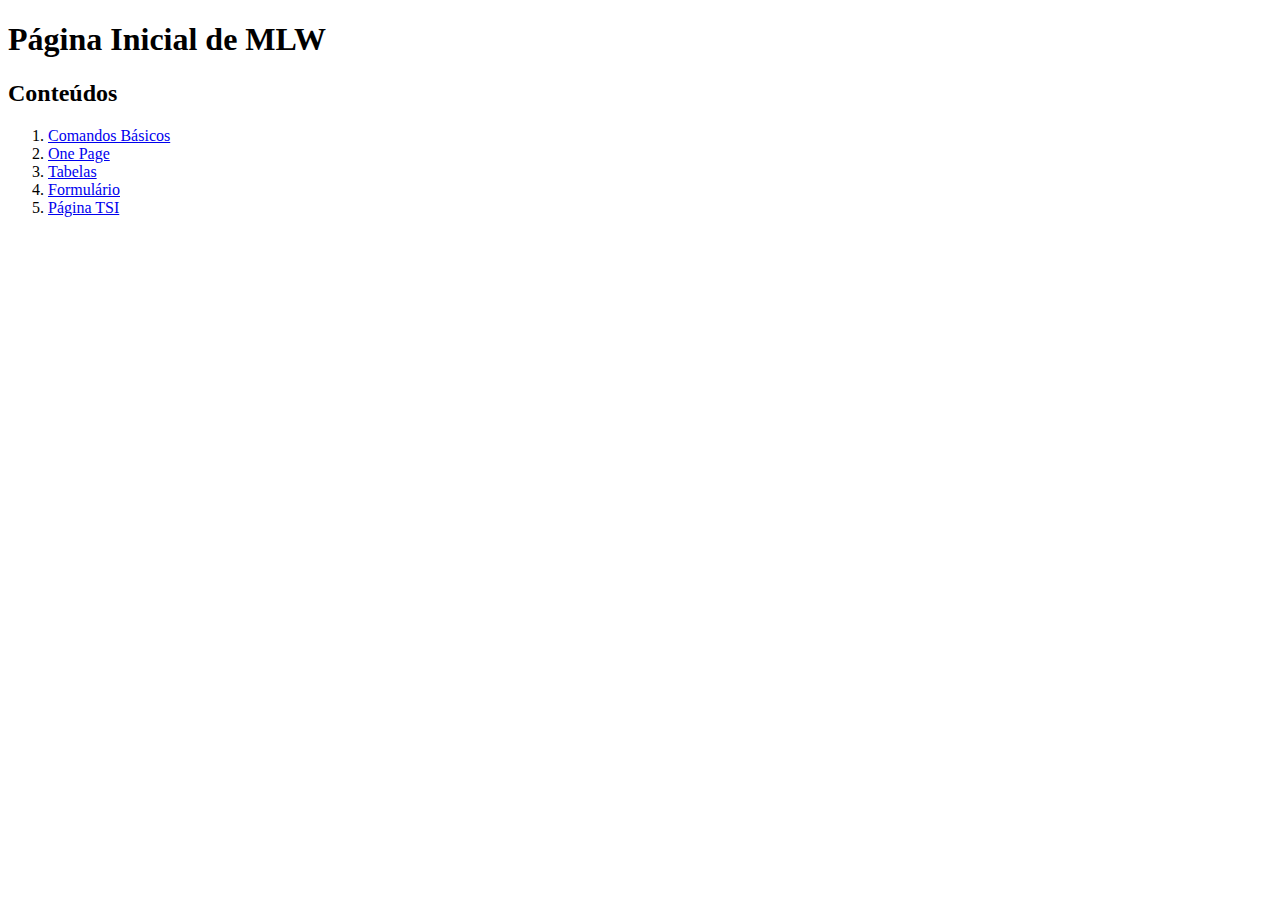
<file: index.html>
<!DOCTYPE html>
 <html>
 <head>
    <meta charset='utf-8'>
    <meta http-equiv='X-UA-Compatible' content='IE=edge'>
    <title>Page Title</title>
    <meta name='viewport' content='width=device-width, initial-scale=1'>
 </head>
 <body>
    <h1>Página Inicial de MLW</h1>
    <h2>Conteúdos</h2>
    <ol>
        <li><a href="paginas/comandosbasicos.html">Comandos Básicos</a></li>
        <li><a href="paginas/onepage.html">One Page</a></li>
        <li><a href="paginas/tabelas.html">Tabelas</a></li>
        <li><a href="paginas/formularios.html">Formulário</a></li>
        <li><a href="paginas/tsi.html">Página TSI</a></li>
    </ol> 
 </body>
 </html>
</file>
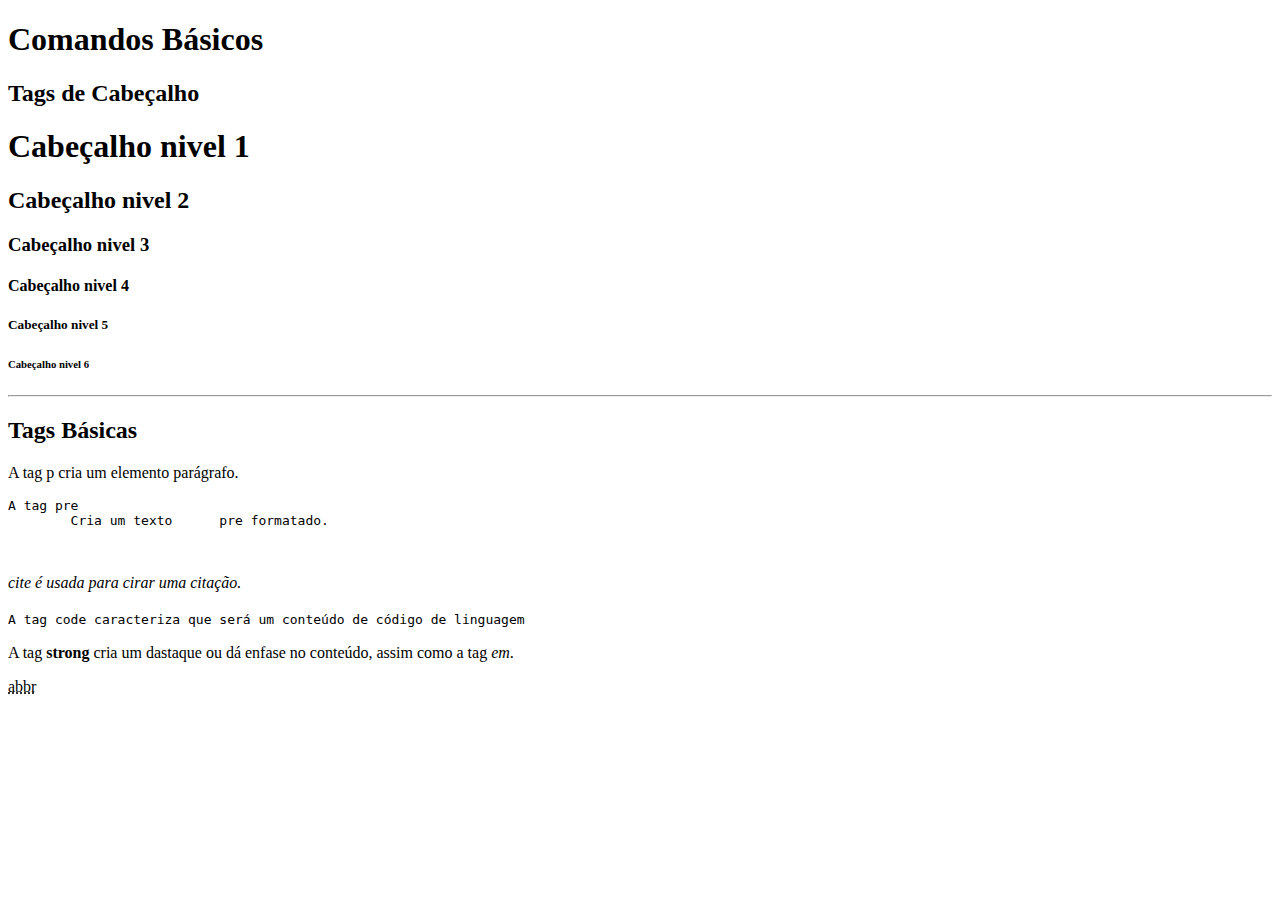
<file: paginas/comandosbasicos.html>
<!DOCTYPE html>
<html lang="en">
<head>
    <meta charset="UTF-8">
    <meta http-equiv="X-UA-Compatible" content="IE=edge">
    <meta name="viewport" content="width=device-width, initial-scale=1.0">
    <title>Document</title>
</head>
<body>
    <h1>Comandos Básicos</h1>
    <h2>Tags de Cabeçalho</h2>
    <h1>Cabeçalho nivel 1</h1>
    <h2>Cabeçalho nivel 2</h2>
    <h3>Cabeçalho nivel 3</h3>
    <h4>Cabeçalho nivel 4</h4>
    <h5>Cabeçalho nivel 5</h5>
    <h6>Cabeçalho nivel 6</h6>
    <hr> <!--Cria uma linha-->
    <h2>Tags Básicas</h2>
    <p>A tag p cria um elemento parágrafo.</p>
    <pre>A tag pre 
        Cria um texto      pre formatado.
    </pre>
    <br> <!--Quebra de linha. Todo conteúdo após a tag para a linha de baixo-->
<cite> cite é usada para cirar uma citação.</cite>
<br>
<br>
<code>A tag code caracteriza que será um conteúdo de código de linguagem</code>
<p>A tag <strong>strong</strong> cria um dastaque ou dá enfase no conteúdo, assim como a tag <em>em</em>.</p>
<p>
    <abbr title="A tag abbr é um texto de abreviação que aparece em hover">abbr</abbr>
</p>

<blockquote cite="">

</blockquote> <!---->

</body>
</html>
</file>
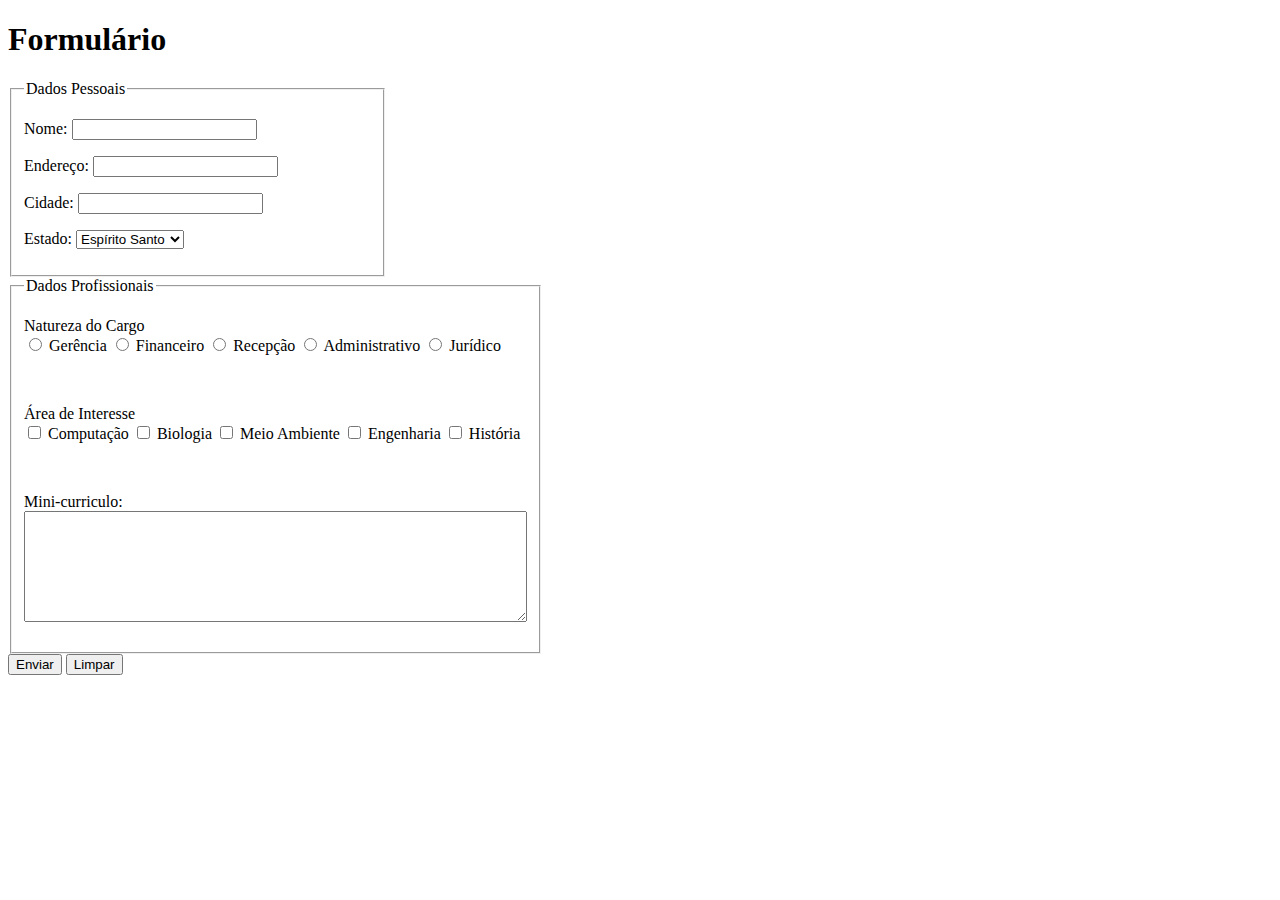
<file: paginas/formularios.html>
<!DOCTYPE html>
<html lang="en">
<head>
    <meta charset="UTF-8">
    <meta http-equiv="X-UA-Compatible" content="IE=edge">
    <meta name="viewport" content="width=device-width, initial-scale=1.0">
    <title>Document</title>
    <link rel="stylesheet" href="styles/form.css">
</head>
<body>
    <h1>Formulário</h1>
    <form action="">
        <fieldset id="personaldata">
            <legend>Dados Pessoais</legend>
            <p>
                <label for="nome">Nome:</label>
                <input type="text" id="nome" name="nome"><br>
            </p>
            <p>
                <label for="endereço">Endereço:</label>
                <input type="text" id="endereço" name="endereço"><br>
            </p>
            <p>
                <label for="cidade">Cidade:</label>
                <input type="text" id="cidade" name="cidade"><br>
            </p>
            <p>
                <label for="estados">Estado:</label>
                <select name="estados" id="estados">
                    <option value="Espírito Santo">Espírito Santo</option>
                    <option value="Minas Gerais">Minas Gerais</option>
                    <option value="Rio de Janeiro">Rio de Janeiro</option> 
                    <option value="São Paulo">São Paulo</option>
                </select>
            </p>
        </fieldset>
        <fieldset id="professionaldata">
            <legend>Dados Profissionais</legend>
            <p>
             <label for="cargo">Natureza do Cargo</label><br>
                <input type="radio" name="cargo" id="gerencia">
                    <label for="gerencia">Gerência</label>
                <input type="radio" name="cargo" id="financeiro">
                    <label for="financeiro">Financeiro</label>
                <input type="radio" name="cargo" id="recepção">
                    <label for="recepção">Recepção</label>
                <input type="radio" name="cargo" id="administrativo">
                    <label for="administrativo">Administrativo</label>
                <input type="radio" name="cargo" id="juridico">
                    <label for="juridico">Jurídico</label>
            </p>
            <br>
            <p>
            <label for="interesse">Área de Interesse</label><br>
                <input type="checkbox" name="interesse" id="computação">
                    <label for="computação">Computação</label>
                <input type="checkbox" name="interesse" id="biologia">
                    <label for="biologia">Biologia</label>
                <input type="checkbox" name="interesse" id="meioamb">
                    <label for="meioamb">Meio Ambiente</label>
                <input type="checkbox" name="interesse" id="engenharia">
                    <label for="engenharia">Engenharia</label>
                <input type="checkbox" name="interesse" id="historia">
                    <label for="historia">História</label>
            </p>
            <br>
            <p>
                <label for="curriculo">Mini-curriculo:</label>
                <textarea rows="7" cols="60" name="curriculo" id="curriculo"></textarea>
            </p>
        </fieldset>
        <input type="submit" value="Enviar">
        <input type="reset" value="Limpar">
    </form>
</body>
</html>
</file>
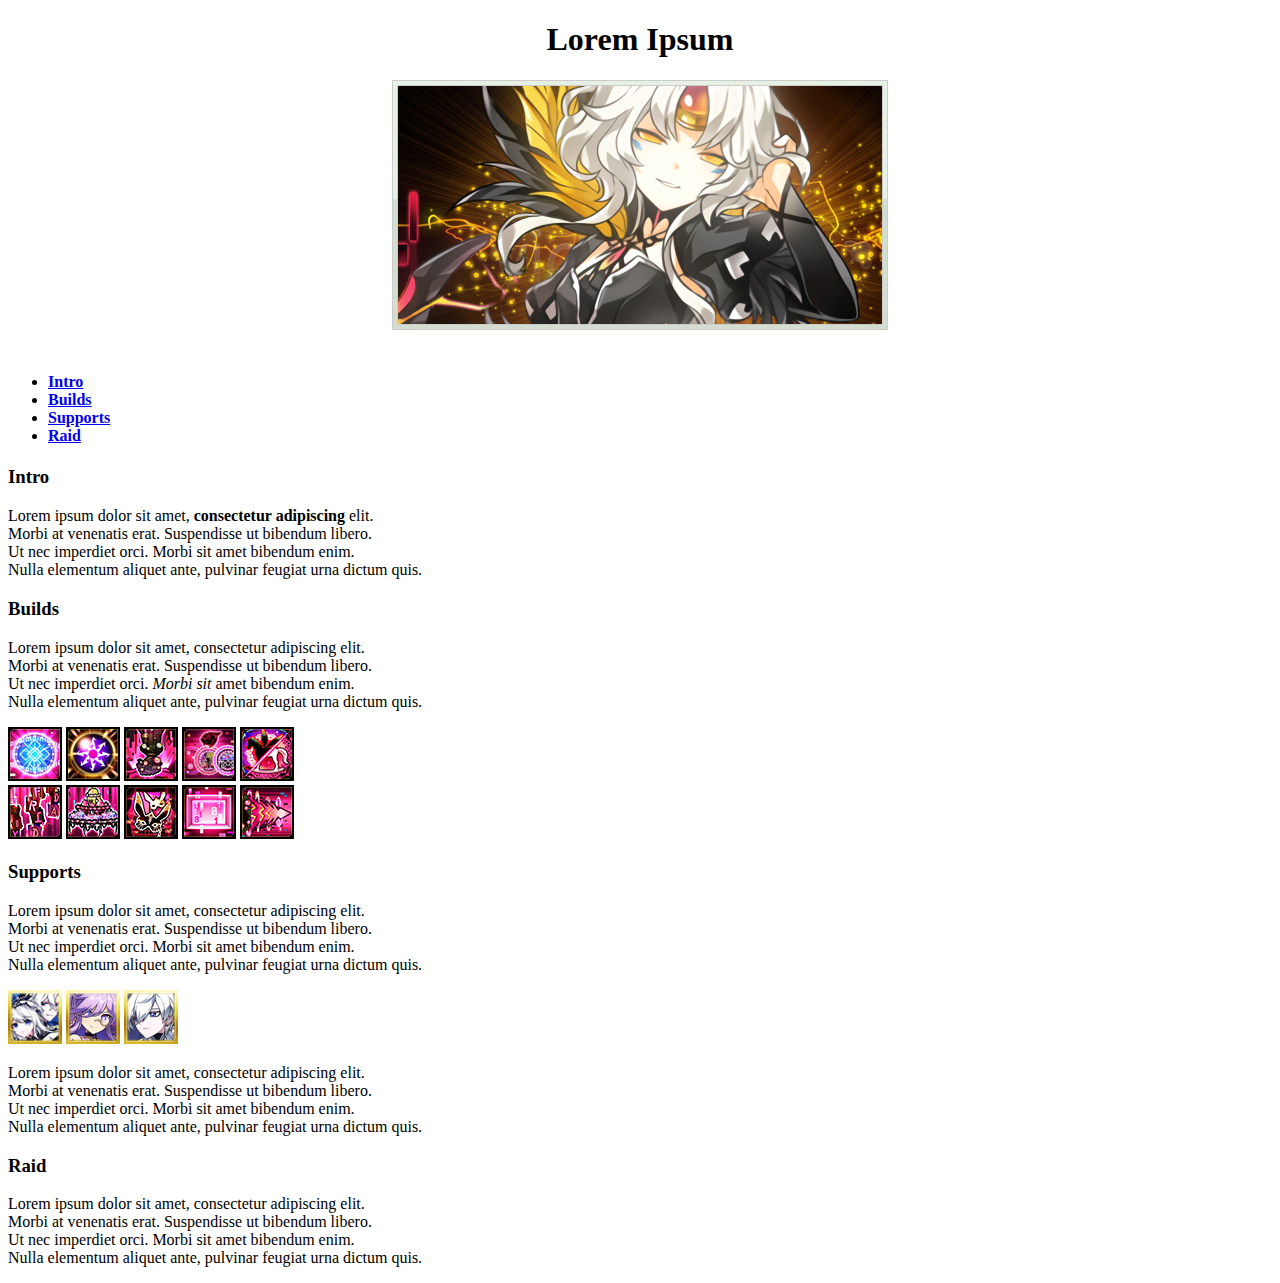
<file: paginas/onepage.html>
<!DOCTYPE html>
<html lang="en">
<head>
    <meta charset="UTF-8">
    <meta http-equiv="X-UA-Compatible" content="IE=edge">
    <meta name="viewport" content="width=device-width, initial-scale=1.0">
    <title>Basics</title>
    <link href="styles/style.css" rel="stylesheet" />
</head>
<body>
    <center><h1>Lorem Ipsum</h1>
       <div class="tooltip"><img src="img/ATT2.png" alt="">
        <span class="tooltiptext">Code: Antithese</span>
      </div>
    </center>
    <br>
    <h4><ul><li><a href="#intro">Intro</a></li>
        <li><a href="#builds">Builds</li></a>
        <li><a href="#supports">Supports</li></a>
        <li><a href="#raiding">Raid</li></a>
    </ul>
    </h4>
 
      <a id="intro"><h3>Intro</h3> </a>
      <p>Lorem ipsum dolor sit amet, <b>consectetur adipiscing</b> elit. <br>
         Morbi at venenatis erat. Suspendisse ut bibendum libero. <br>
        Ut nec imperdiet orci. Morbi sit amet bibendum enim. <br>
        Nulla elementum aliquet ante, pulvinar feugiat urna dictum quis.</p>

    <a id="builds"><h3>Builds</h3></a>
    <p>Lorem ipsum dolor sit amet, consectetur adipiscing elit. <br>
        Morbi at venenatis erat. Suspendisse ut bibendum libero. <br>
       Ut nec imperdiet orci. <i>Morbi sit</i> amet bibendum enim. <br>
       Nulla elementum aliquet ante, pulvinar feugiat urna dictum quis.</p>
       <div class="row">

                <div class="tooltip"><img src="img/CodeFailessSkill7.png" alt="Purify">
            <span class="tooltiptext"><b>Purify [Tenacity]</b><br>Lorem ipsum dolor sit amet, consectetur adipiscing elit.
                Morbi at venenatis erat. Suspendisse ut bibendum libero. </span> 
        </div>
                <div class="tooltip"><img src="img/SOE.png" alt="Destruction Aura">
            <span class="tooltiptext"><b>Destruction Aura [Buff]</b><br>Lorem ipsum dolor sit amet, consectetur adipiscing elit.
                Morbi at venenatis erat. Suspendisse ut bibendum libero. </span>
            </div>
                  <div class="tooltip"><img src="img/CodeUnknownSkill4.png" alt="Heaven's Fist - Abandoned">
              <span class="tooltiptext"><b>Heaven's Fist - Abandoned [Strenght]</b><br>Lorem ipsum dolor sit amet, consectetur adipiscing elit.
                Morbi at venenatis erat. Suspendisse ut bibendum libero. </span>
        
    </div>
      <div class="tooltip"> <img src="img/CFskill2.png" alt="Clementine">
       <span class="tooltiptext"><b>Clementine [Strenght]</b><br>Lorem ipsum dolor sit amet, consectetur adipiscing elit.
        Morbi at venenatis erat. Suspendisse ut bibendum libero. </span> </div>
        <div class="tooltip"><img src="img/CFskill1.png" alt="Trojan Horse">
            <span class="tooltiptext"><b>Trojan Horse [Bravery]</b><br>Lorem ipsum dolor sit amet, consectetur adipiscing elit.
                Morbi at venenatis erat. Suspendisse ut bibendum libero. </span></div> 
        </div>
        <div class="row">
                <div class="tooltip"><img src="img/CodeFailessSkill5.png" alt="Friday">
            <span class="tooltiptext"><b>Friday [Strenght]</b><br>Lorem ipsum dolor sit amet, consectetur adipiscing elit.
                    Morbi at venenatis erat. Suspendisse ut bibendum libero. </span></div> 
                 <div class="tooltip"><img src="img/CodeFailessSkill6.png" alt="Chandelier">
            <span class="tooltiptext"><b>Chandelier [Bravery]</b><br>Lorem ipsum dolor sit amet, consectetur adipiscing elit.
                Morbi at venenatis erat. Suspendisse ut bibendum libero. </span></div> 
                <div class="tooltip"><img src="img/CodeFailessTSkill4.png" alt="Masquerade">
            <span class="tooltiptext"><b>Masquerade [Bravery]</b><br>Lorem ipsum dolor sit amet, consectetur adipiscing elit.
                Morbi at venenatis erat. Suspendisse ut bibendum libero. </span></div> 
                <div class="tooltip"><img src="img/CodeUnknownSkill2.png" alt="White Box">
            <span class="tooltiptext"><b>White Box [Strenght]</b><br>Lorem ipsum dolor sit amet, consectetur adipiscing elit.
                Morbi at venenatis erat. Suspendisse ut bibendum libero. </span></div> 
                <div class="tooltip"><img src="img/CodeUnknownSkill7.png" alt="Junk Track">
            <span class="tooltiptext"><b>Junk Track [Bravery]</b><br>Lorem ipsum dolor sit amet, consectetur adipiscing elit.
                Morbi at venenatis erat. Suspendisse ut bibendum libero. </span></div> 
                    </div>
                </div>
            </div>
    </div>
    <a id="supports"><h3>Supports</h3></a>
    <p>Lorem ipsum dolor sit amet, consectetur adipiscing elit. <br>
        Morbi at venenatis erat. Suspendisse ut bibendum libero. <br>
       Ut nec imperdiet orci. Morbi sit amet bibendum enim. <br>
       Nulla elementum aliquet ante, pulvinar feugiat urna dictum quis.</p>
       <div class="tooltip"><img src="img/Icon_-_Demersio.png" alt="Demersio">
        <span class="tooltiptext"><b>Demersio</b><br>Lorem ipsum dolor sit amet, consectetur adipiscing elit.
             Morbi at venenatis erat. Suspendisse ut bibendum libero. </span></div> 
        <div class="tooltip"><img src="img/Icon_-_Lord_Azoth.png" alt="Lord Azoth">
         <span class="tooltiptext"><b>Lord Azoth</b><br>Lorem ipsum dolor sit amet, consectetur adipiscing elit.
         Morbi at venenatis erat. Suspendisse ut bibendum libero. </span></div>
         <div class="tooltip"><img src="img/Icon_-_Nyx_Pieta.png" alt="Nyx Pieta">
        <span class="tooltiptext"><b>Nyx Pieta</b><br>Lorem ipsum dolor sit amet, consectetur adipiscing elit.
            Morbi at venenatis erat. Suspendisse ut bibendum libero.</span></div>
            <p>Lorem ipsum dolor sit amet, consectetur adipiscing elit. <br>
                Morbi at venenatis erat. Suspendisse ut bibendum libero. <br>
               Ut nec imperdiet orci. Morbi sit amet bibendum enim. <br>
               Nulla elementum aliquet ante, pulvinar feugiat urna dictum quis.</p>
       <a id="raiding"><h3>Raid</h3></a>
       <p>Lorem ipsum dolor sit amet, consectetur adipiscing elit. <br>
        Morbi at venenatis erat. Suspendisse ut bibendum libero. <br>
       Ut nec imperdiet orci. Morbi sit amet bibendum enim. <br>
       Nulla elementum aliquet ante, pulvinar feugiat urna dictum quis.</p>
</body>
</html>
</file>
<file: paginas/styles/form.css>
form {
    width: 30%;
}
</file>
<file: paginas/styles/style.css>
.tooltip {
    position: relative;
    display: inline-block;
   
  }

  .tooltip .tooltiptext {
    visibility: hidden;
    width: 200px;
    background-color: rgb(252, 180, 216);
    color: #fff;
    text-align: center;
    padding: 5px 0;
    border-radius: 6px;
    position: absolute;
    z-index: 1;
  }
  .tooltip:hover .tooltiptext {
    visibility: visible;
  }

/*----------- */
</file>
